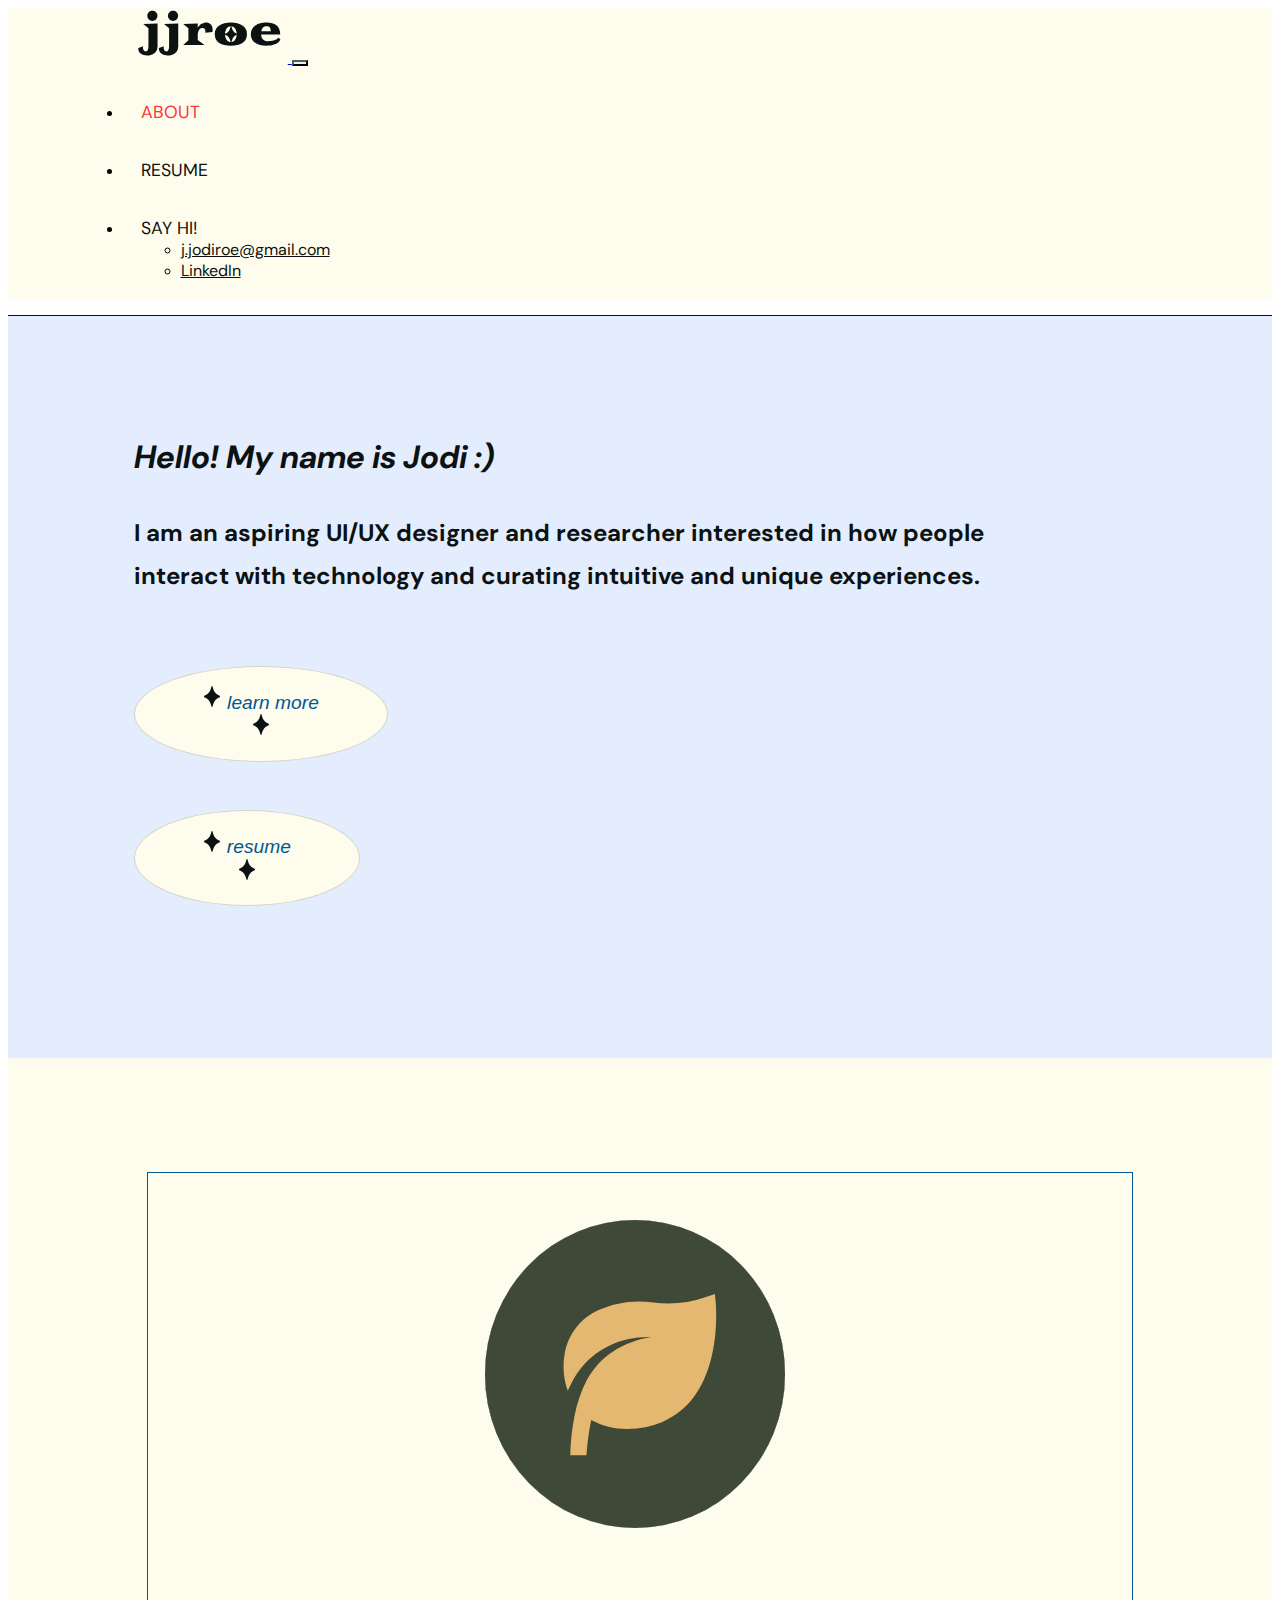
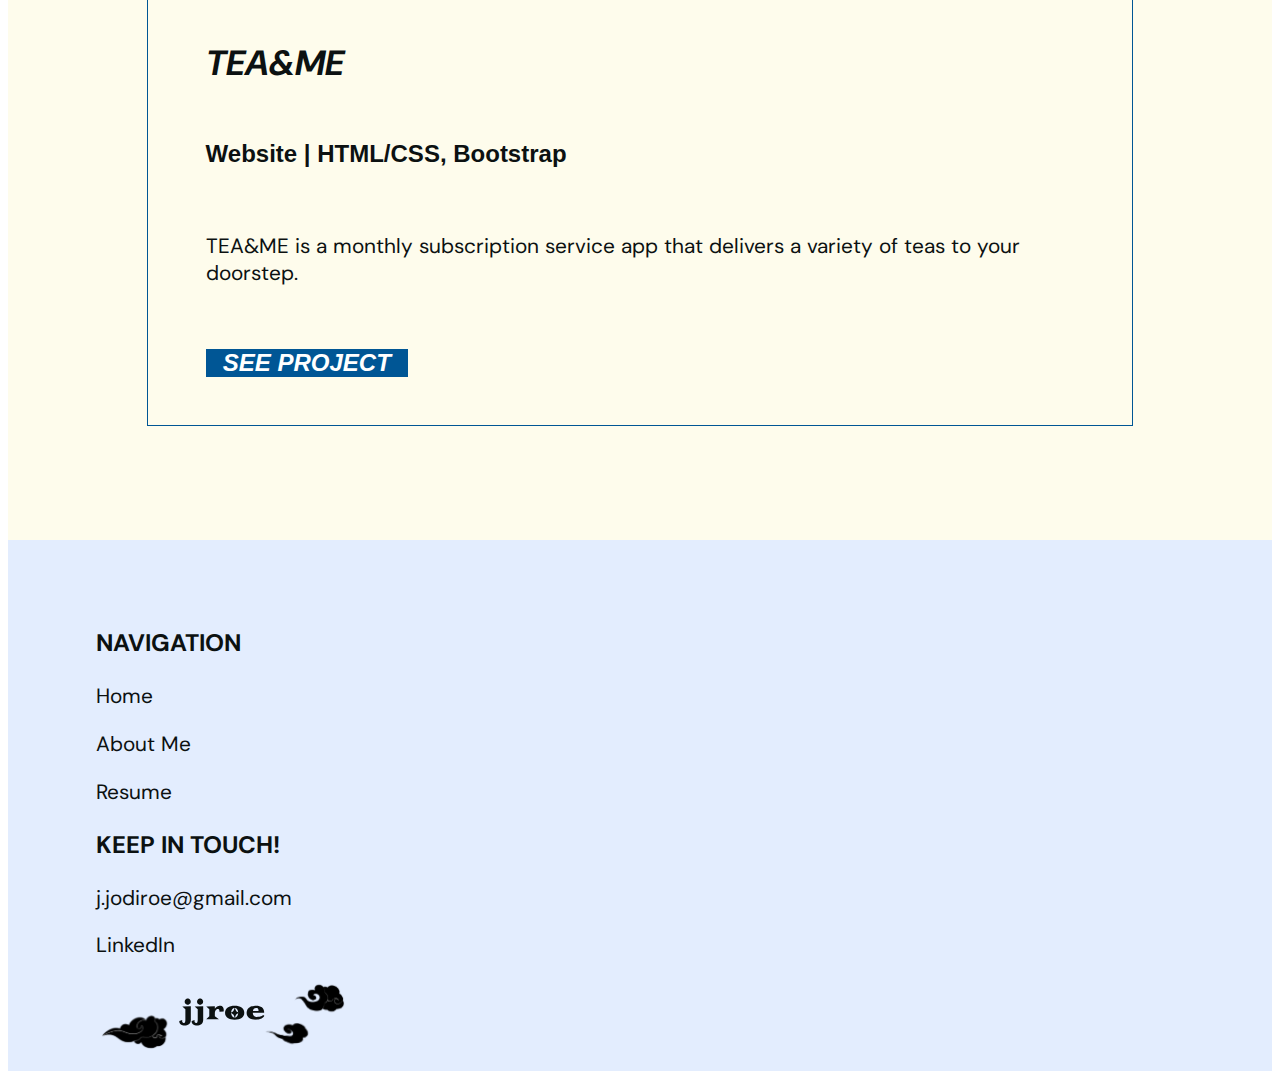
<file: index.html>
<!doctype html>
<html lang="en">
  <head>
    <!-- Required meta tags -->
    <meta charset="utf-8">
    <meta name="viewport" content="width=device-width, initial-scale=1, shrink-to-fit=no">

    <!-- Bootstrap CSS -->
    <link rel="stylesheet" href="https://cdn.jsdelivr.net/npm/bootstrap@5.2.3/dist/css/bootstrap.min.css" rel="stylesheet" integrity="sha384-rbsA2VBKQhggwzxH7pPCaAqO46MgnOM80zW1RWuH61DGLwZJEdK2Kadq2F9CUG65" crossorigin="anonymous">

    <!-- href="https://stackpath.bootstrapcdn.com/bootstrap/4.5.2/css/bootstrap.min.css" integrity="sha384-JcKb8q3iqJ61gNV9KGb8thSsNjpSL0n8PARn9HuZOnIxN0hoP+VmmDGMN5t9UJ0Z" crossorigin="anonymous"-->

    <!--google fonts-->
    <link rel="preconnect" href="https://fonts.googleapis.com"><link rel="preconnect" href="https://fonts.gstatic.com" crossorigin><link href="https://fonts.googleapis.com/css2?family=Archivo+Black&family=DM+Sans&family=Fira+Sans+Condensed:wght@400;500&family=Goblin+One&family=Poller+One&display=swap" rel="stylesheet">

    <!--my css-->
    <link rel="stylesheet" href="css/styles.css">

    <title>Jodi Roe — Design Portfolio</title>
  </head>
  <body>
    <section id="intro">
      <!-- Nav Bar -->
      <nav class="navbar navbar-expand-lg navbar-light static-top">
        <div class="container-fluid">
          <a class="navbar-brand" href="index.html">
            <img class="navbar-logo" src="images/new-logo.svg" alt="JJROE">
          </a>

          <button class="navbar-toggler custom-toggler" type="button" data-bs-toggle="collapse" data-bs-target="#navbarMenu" aria-controls="navbarMenu" aria-expanded="false" aria-label="Toggle navigation">
            <span class="navbar-toggler-icon"></span>
          </button>
        
          <div class="collapse navbar-collapse" id="navbarMenu">
            <ul class="navbar-nav ms-auto">
              <li class=" nav-item">
                <a class="navbar-link hover-underline-animation" href="about-me.html" style="color: #FD363B">ABOUT</a>
              </li>
              <li class="nav-item">
                <a class="navbar-link hover-underline-animation" href="images/Roe_Jodi_Resume.pdf" target="_blank">RESUME</a>
              </li>
              <li class="nav-item dropdown ">
                <a class="navbar-link dropdown-toggle" href="#" id="navbarDropdown" role="button" data-bs-toggle="dropdown" aria-expanded="false">
                  SAY HI!
                </a>
                <ul class="dropdown-menu dropdown-menu-end" aria-labelledby="navbarDropdown">
                  <li><a class="dropdown-item" href="mailto:j.jodiroe@gmail.com">j.jodiroe@gmail.com</a></li>
                  <li><a class="dropdown-item" href="https://www.linkedin.com/in/jodiroe/" target="_blank">LinkedIn</a></li>
                </ul>
              </li>
            </ul>
          </div>
        </div>
      </nav>

      <hr>
      
      <!--Introduction-->
      <div class="container-fluid introduction">
        <div class="row">
          <div class="col-lg-12">
            <h1>Hello! My name is Jodi :)</h1>
            <h2>I am an aspiring UI/UX designer and researcher interested in how people interact with technology and curating intuitive and unique experiences. 
            </h2>
              
            <div class="row">
              <div class="intro-links col-lg-3">
                
                <button type="button">
                  <a href="about-me.html" class="read-more"><img src="images/black-star.svg" style="width:1rem; padding:0 1% 1%">  learn more  <img src="images/black-star.svg" style="width:1rem; padding:0 1% 1%"></a>
                </button>
              </div>
  
              <div class="intro-links col-lg-3">
                
                <button type="button">
                  <a href="images/Roe_Jodi_Resume.pdf" target="_blank" class="read-more"><img src="images/black-star.svg" style="width:1rem; padding:0 1% 1%">  resume  <img src="images/black-star.svg" style="width:1rem; padding: 1% 1%"> </a>
                </button>
              </div>
            </div>
          </div>
        </div>
      </div>
    </section>
  
    <!-- Projects  -->
    <section id="project">
      <div class="container-fluid project-box">
        <div class="row">
          <div class="project-image col-lg-6">
            <img src="images/tea-and-me.svg" alt="Picture of Study Buddy website">
          </div>
  
          <div class="project-text col-lg-6">
            <h1>TEA&ME</h1>
            <br>
            <h2>Website | HTML/CSS, Bootstrap</h2>
            <p>TEA&ME is a monthly subscription service app that delivers a variety of teas to your doorstep.</p>
            
            <button type="button" >
              <a href="https://jodiiroe.github.io/tea-and-me/" target = "_blank" class="read-more">SEE PROJECT</a>
            </button>
            </a>
          </div>
        </div>
      </div>

    </section>
 
    <!--Footer-->
    <footer id="footer">
      <div class = "row">
        <div class="col-lg-4">
          <h3>NAVIGATION</h3>
          <a href="#intro" class="footer-links"><p >Home</p></a>
          <a href="about-me.html" class="footer-links"><p >About Me</p></a>
          <a href="images/Roe_Jodi_Resume.pdf" target="_blank" class="footer-links"><p>Resume </p></a>
        </div>
  
        <div class="col-lg-4">
          <h3>KEEP IN TOUCH!</h3>
          <a href="mailto:j.jodiroe@gmail.com" class="footer-links"><p >j.jodiroe@gmail.com</p></a>
          <a href="https://www.linkedin.com/in/jodiroe/" target="_blank" class="footer-links"><p >LinkedIn</p></a>
        </div>
  
        <div class="col-lg-4 grow">
          <img class = "mx-auto d-block" src="images/logo-clouds.svg" alt="jjroe logo">
        </div>
      </div>
    </footer>
    
    <!-- Optional JavaScript -->
    <!-- jQuery first, then Popper.js, then Bootstrap JS -->
    <script src="https://code.jquery.com/jquery-3.5.1.slim.min.js" integrity="sha384-DfXdz2htPH0lsSSs5nCTpuj/zy4C+OGpamoFVy38MVBnE+IbbVYUew+OrCXaRkfj" crossorigin="anonymous"></script>
    <script src="https://cdn.jsdelivr.net/npm/popper.js@1.16.1/dist/umd/popper.min.js" integrity="sha384-9/reFTGAW83EW2RDu2S0VKaIzap3H66lZH81PoYlFhbGU+6BZp6G7niu735Sk7lN" crossorigin="anonymous"></script>
    
    <!--<script src="https://stackpath.bootstrapcdn.com/bootstrap/4.5.2/js/bootstrap.min.js" integrity="sha384-B4gt1jrGC7Jh4AgTPSdUtOBvfO8shuf57BaghqFfPlYxofvL8/KUEfYiJOMMV+rV" crossorigin="anonymous"></script>-->

    <script src="https://cdn.jsdelivr.net/npm/bootstrap@5.2.3/dist/js/bootstrap.bundle.min.js" integrity="sha384-kenU1KFdBIe4zVF0s0G1M5b4hcpxyD9F7jL+jjXkk+Q2h455rYXK/7HAuoJl+0I4" crossorigin="anonymous"></script>

  </body>
</html>
</file>
<file: css/styles.css>
/*--------------------------------------intro section-----------------------------------*/
#intro{
    margin-bottom: 0%;
}

.container-fluid{
    padding: 0 2% 0 1%; /*applied to nav bar and intro*/
}
.body{
    margin:0;
}

#intro h1{
    font-family: 'DM Sans', sans-serif;
    font-size: 2rem;
    line-height: 4rem;
    color: #0C1111;
    font-style: italic;
    font-weight: bold;
}
#intro h2{
    color: #0C1111;
    font-family: 'DM Sans', sans-serif;
    font-size: 1.5rem;
    line-height: 2.7rem;
    padding-right: 7%;
}
p{
    color: #0C1111;
    font-family:'DM Sans', sans-serif;
    font-size: 1.3rem;
}
hr{
    margin: 0px;
    border: none;
    height: .5px;
    background-color: #0C1111;
    opacity: 1;
 }


/*--------------------------------------navigation bar-----------------------------------*/
.navbar-logo{
    max-width: 9.5rem;
    height: auto;
    padding-left: 5%;
}
.navbar{
    background-color: #FEFCEC;
    padding: 0 5%;
}
.nav-item{
    padding:18px;
}
.navbar-link{
    font-family: 'DM Sans', sans-serif;
    font-size:1.1rem;
    color: #0C1111;
    text-decoration: none;
}
a:hover{
    color: #0C1111;
    text-decoration: none;
}
/*--------------------------------------navbar dropdown item-----------------------------------*/
#navbarDropdown{
    font-family: 'DM Sans', sans-serif;
    font-size:1.1rem;
    padding:0;
}
.dropdown:hover #navbarDropdown { /*this the links in dropdown*/
    text-decoration: none;
}
.dropdown-item{
    font-family: 'DM Sans', sans-serif;
    font-size:1rem;
    color: #0C1111;
}
.dropdown-item:hover{
    background-color: #FD363B;
}
.dropdown-menu{
    background-color: #FEFCEC;
}
/*hamburger button color*/
.custom-toggler.navbar-toggler {
    border-color: #0C1111;
}
.custom-toggler .navbar-toggler-icon {
    background-image: url(
"data:image/svg+xml;charset=utf8,%3Csvg viewBox='0 0 32 32' xmlns='http://www.w3.org/2000/svg'%3E%3Cpath stroke='rgb(0, 0, 0)' stroke-width='2' stroke-linecap='round' stroke-miterlimit='10' d='M4 8h24M4 16h24M4 24h24'/%3E%3C/svg%3E");
}

.hover-underline-animation {
    display: inline-block;
    position: relative;
}
.hover-underline-animation:after {
    content: '';
    position: absolute;
    width: 100%;
    transform: scaleX(0);
    height: 2px;
    bottom: 0;
    left: 0;
    background-color:#FD363B;
    transform-origin: bottom right;
    transition: transform 0.25s ease-out;
}
.hover-underline-animation:hover:after {
    transform: scaleX(1);
    transform-origin: bottom left;
}

/*--------------------------------------introduction-----------------------------------*/
.introduction{
    padding:7% 13% 12% 10%;
    background-color: #E3EDFE;
}
.intro-links{
    text-align: left;
    padding: 5% 0 0 0;
}
.read-more{
    font-size: 1.2rem;
    font-family:'"DM Sans"', sans-serif;
    color:#005695;
    font-style: italic;
    text-decoration: none;
}
.read-more:hover{
    color: #FD363B;
}
.introduction button {
    background-color:#FEFCEC;
    border: 1px solid #D8D5CA;
    transition-duration: 0.4s;
    padding: 2% 6%;
    border-radius: 50%;
}






/*--------------------------------------project section-----------------------------------*/
#project{
    padding:9% 11%;
    background-color:#FEFCEC;
    /*this was the code to make the phone go to the middle when in mobile screen
    z-index: 1;
    position: relative;*/
}
.project-box{
    border: 1.5px solid #005695; 
}
#project img{
    max-width: 100%;
    width:300px;
    height:auto;
    display:block;
    margin:auto;
    border-radius: 50%;
}
.project-image{
    padding: 5% 5%;
}
.project-text{
    text-align: left;
    padding: 5% 5%;
    display: inline-block;
}
#project h1{
    font-family: 'DM Sans', sans-serif;
    font-size: 2.2rem;
    font-weight: bold;
    font-style:italic;
    line-height: 2rem;
    color:#0C1111;
}
#project h2{
    color:#0C1111;
    font-family: '"DM Sans"', sans-serif;
    font-size: 1.5rem;
}
#project p{
    color:#0C1111;
    font-family:'DM Sans', sans-serif;
    font-size: 1.3rem;
    font-style:normal;
    padding:5% 0 ;
}
#project button {
    background-color:#005695;
    transition-duration: 0.4s;
    padding: 0 2%;
    border: 0px;
}
#project .read-more{
    font-size: 1.5rem;
    font-family:'"DM Sans"', sans-serif;
    color:white;
    font-weight: 550;
    text-decoration: none;
}
#project .read-more:hover{
    color: #D8D5CA;
}



/*--------------------------------------footer section-----------------------------------*/
#footer{
    padding: 5% 2% 1% 7%;
    text-align: left;
    background-color: #E3EDFE;
}
#footer h3{
    color: #0C1111;
    font-family: 'DM Sans', sans-serif;
    font-size: 1.5rem;
    font-weight: bolder;
}
.footer-links{
    color:#0C1111;
    font-family: 'DM sans', sans-serif;
    text-decoration: none;
    font-size: 1.2rem;
}
.footer-links :hover{
    background-color: #FD363B;
    border-radius: 4px;
}
.footer-logo{
    padding: 0 0% 0 10%;
}
#footer img{
    max-width: 250px;
}

.grow img{
    transition: 1s ease;
}
        
.grow img:hover{
    -webkit-transform: scale(1.2);
    -ms-transform: scale(1.2);
    transform: scale(1.2);
    transition: 1s ease;
}

/*--------------------------------------about me page-----------------------------------*/

.about{
    padding:5% 5%;
    background-color: #E3EDFE;
}
#about-me h1{
    font-family: '"DM Sans"', sans-serif;
    font-size: 2.5rem;
    line-height: 2rem;
    color: #0C1111;
    font-weight: bold; 
    font-style: italic;
    text-align: right;
}
#about-me .about-me-text{
    text-align: left;
    vertical-align: middle;
    padding: 8.5% 0 12% 0;
    font-family: '"DM Sans"', sans-serif;
    font-size: 1.2rem;

}

#about-me img{
    max-width: 100%;
    width:400px;
    height:auto;
    display:block;
    margin:auto;
}
#about-me .fadein img{
    opacity:0.5;
    transition: 1s ease;
    }
    
#about-me .fadein img:hover{
    opacity:1;
    transition: 1s ease;
}

.redirect{
    color: black;
    text-decoration: none;
    text-decoration: underline;
    text-decoration-color: #FD363B;
}
.redirect:hover{
    color: #FD363B;
}




/* Media Queries - used to apply style based on browser's characteristics like width, size, and screen resolution, or if they're using touchscreen vs mouse
@media (max-width: 1028px){
    #title{
        text-align: center;
    }
    .title-image{
        position: static;
        transform: rotate(0);
    }
}
*/
</file>
